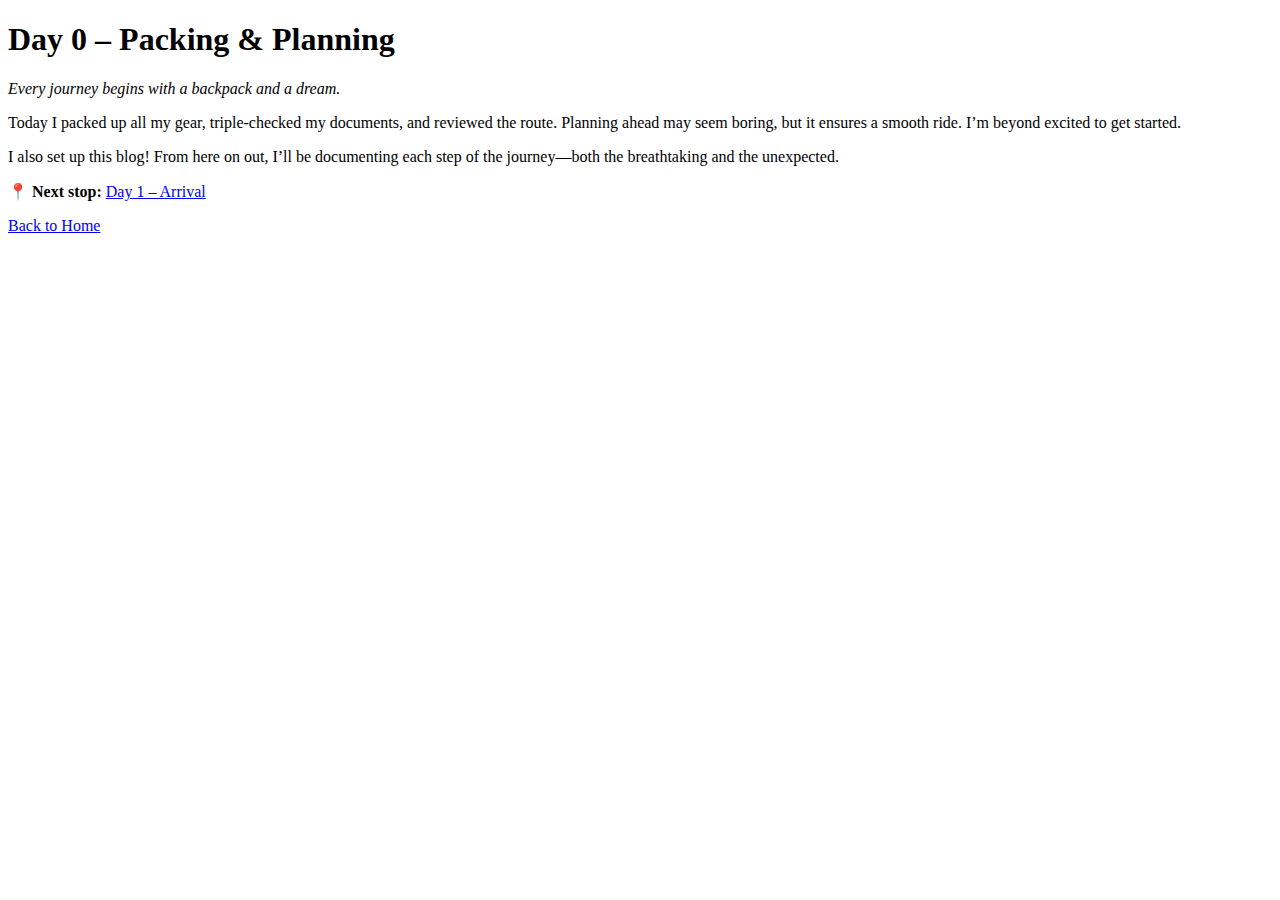
<file: day0.html>
<!DOCTYPE html>
<html lang="en">
<head>
  <meta charset="UTF-8" />
  <meta name="viewport" content="width=device-width, initial-scale=1.0"/>
  <title>Day 0 – Packing & Planning</title>
</head>
<body>
  <header>
    <h1>Day 0 – Packing & Planning</h1>
    <p><em>Every journey begins with a backpack and a dream.</em></p>
  </header>

  <main>
    <p>Today I packed up all my gear, triple-checked my documents, and reviewed the route. Planning ahead may seem boring, but it ensures a smooth ride. I’m beyond excited to get started.</p>

    <p>I also set up this blog! From here on out, I’ll be documenting each step of the journey—both the breathtaking and the unexpected.</p>

    <p>📍 <strong>Next stop:</strong> <a href="adventures/day1.html">Day 1 – Arrival</a></p>
  </main>

  <footer>
    <p><a href="index.html">Back to Home</a></p>
  </footer>
</body>
</html>
</file>
